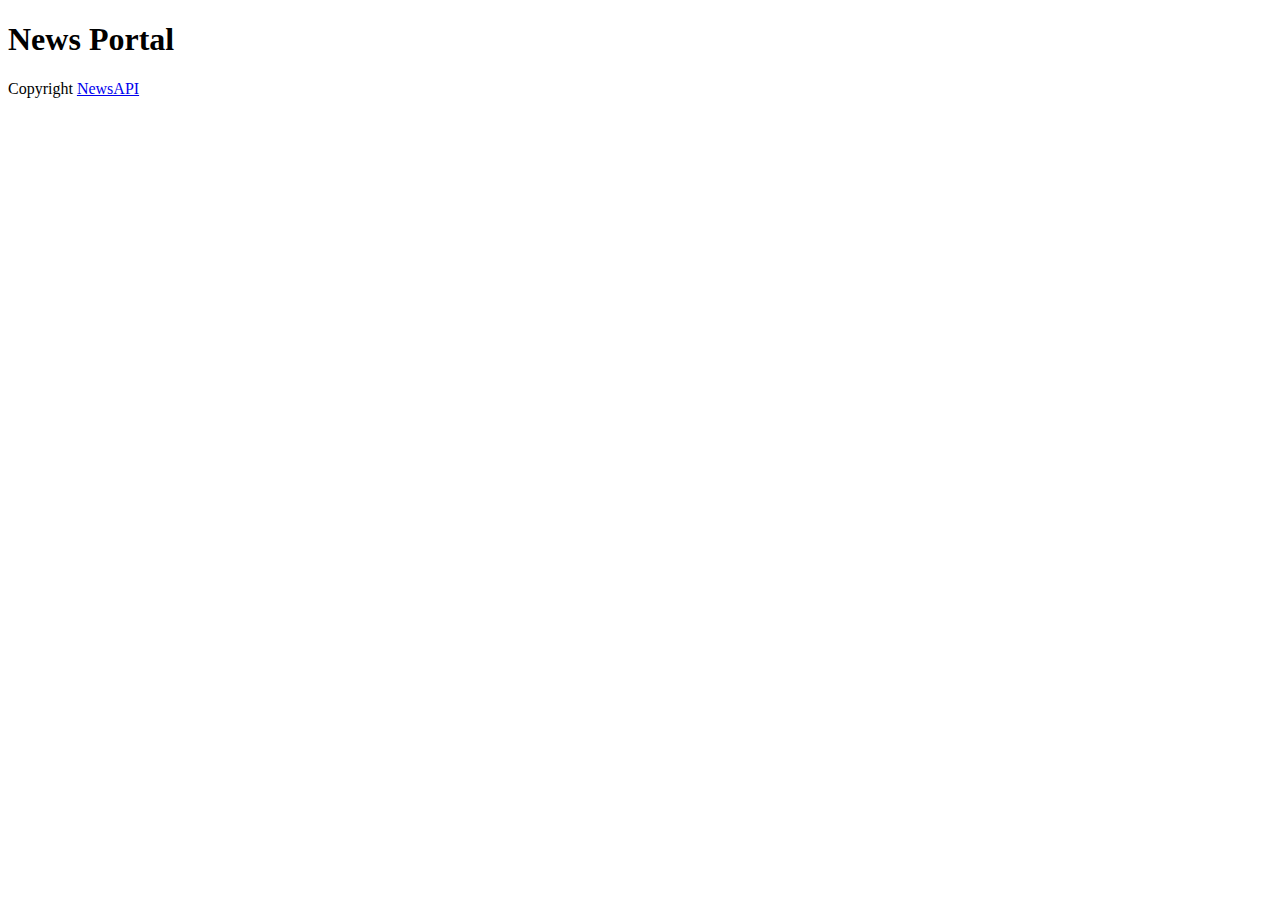
<file: migration-newip-to-ts/src/index.html>
<!DOCTYPE html>
<html>
    <head>
        <meta charset="utf-8" />
        <meta name="viewport" content="width=device-width, initial-scale=1.0" />
        <meta http-equiv="X-UA-Compatible" content="ie=edge" />
        <title>NewsPortal</title>
    </head>
    <body>
        <header>
            <h1>News Portal</h1>
        </header>
        <main>
            <div class="sources buttons"></div>
            <div class="news"></div>
        </main>
        <footer>
            <p class="copyright">
                Copyright <a href="https://newsapi.org">NewsAPI</a>
            </p>
        </footer>

        <template id="sourceItemTemp">
            <div class="source__item">
                <span class="source__item-name"></span>
            </div>
        </template>

        <template id="newsItemTemp">
            <div class="news__item">
                <div class="news__meta">
                    <div class="news__meta-photo"></div>
                    <ul class="news__meta-details">
                        <li class="news__meta-author"></li>
                        <li class="news__meta-date"></li>
                    </ul>
                </div>
                <div class="news__description">
                    <h2 class="news__description-title"></h2>
                    <h3 class="news__description-source"></h3>
                    <p class="news__description-content"></p>
                    <p class="news__read-more">
                        <a href="#">Read More</a>
                    </p>
                </div>
            </div>
        </template>

        <script src="./index.js"></script>
    </body>
</html>
</file>
